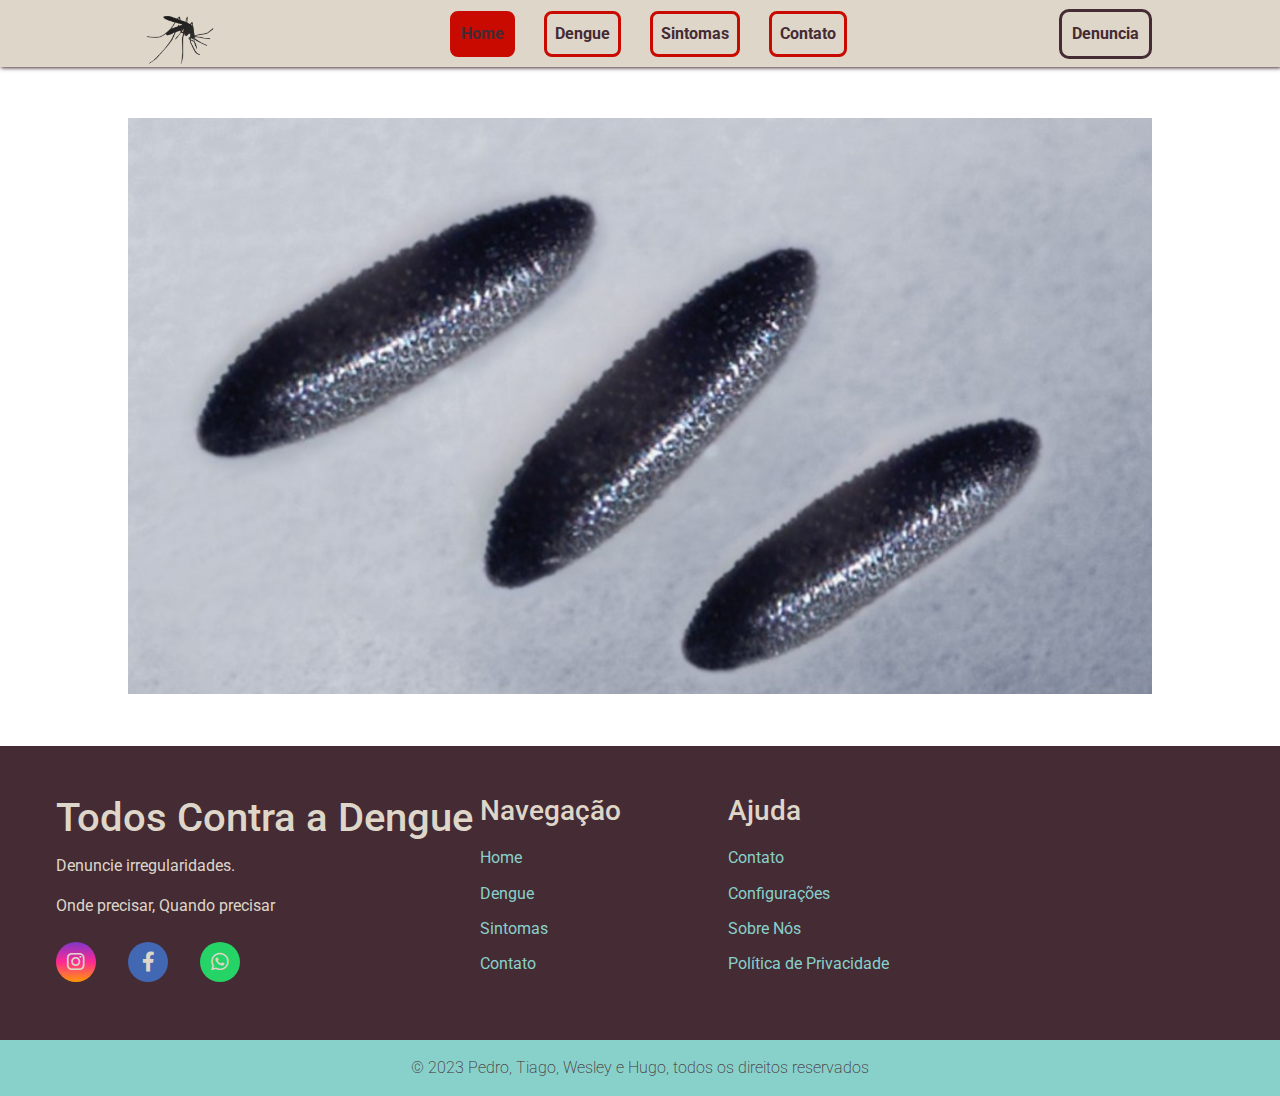
<file: index.html>
<!DOCTYPE html>
<html lang="en">

<head>
    <meta charset="UTF-8">
    <meta name="viewport" content="width=device-width, initial-scale=1.0">
    <meta name="viewport" content="width=device-width, initial-scale=1.0">
    <title>Home - PolarisGroup</title>
    <link rel="icon" type="image/x-icon" href="./Imagens_Polaris/Logo.png">
    <!--link com o style.css-->
    <link rel="stylesheet" href="./styles/style.css">
    <!--link das imagens .svg-->
    <link rel="stylesheet" href="https://cdnjs.cloudflare.com/ajax/libs/font-awesome/6.0.0-beta3/css/all.min.css">
    <!--link com o .css do Bootstrap(usado no carrossel de imagens)-->
    <link rel="stylesheet" href="https://stackpath.bootstrapcdn.com/bootstrap/4.5.2/css/bootstrap.min.css">
    <script src="https://code.jquery.com/jquery-3.5.1.slim.min.js"></script>
    <script src="https://cdn.jsdelivr.net/npm/@popperjs/core@2.9.3/dist/umd/popper.min.js"></script>
    <script src="https://stackpath.bootstrapcdn.com/bootstrap/4.5.2/js/bootstrap.min.js"></script>
    <!--link com fontes do google-->
    <link rel="preconnect" href="https://fonts.googleapis.com">
    <link rel="preconnect" href="https://fonts.gstatic.com" crossorigin>
    <link href="https://fonts.googleapis.com/css2?family=Roboto:wght@400;700&display=swap" rel="stylesheet">
    <title>Header</title>
</head>

<body>
    <div class="header" id="header">
        <!--função do botão ligada ao javascript para abrir e fechar o munu mobile-->
        <button onclick="togglesidebar()" class="btn_menu">
            <svg xmlns="http://www.w3.org/2000/svg" width="20" height="20" fill="currentColor" class="bi bi-list"
                viewBox="0 0 16 16">
                <path fill-rule="evenodd"
                    d="M2.5 12a.5.5 0 0 1 .5-.5h10a.5.5 0 0 1 0 1H3a.5.5 0 0 1-.5-.5m0-4a.5.5 0 0 1 .5-.5h10a.5.5 0 0 1 0 1H3a.5.5 0 0 1-.5-.5m0-4a.5.5 0 0 1 .5-.5h10a.5.5 0 0 1 0 1H3a.5.5 0 0 1-.5-.5" />
            </svg>
        </button>
        <!--Header responsivo do site-->
        <div class="logo">
            <img src="./Imagens_Polaris/denguelogo.png" class="Logoimg" alt="Polaris Logo">
        </div>
        <div class="navbar" id="navbar">
            <button onclick="togglesidebar()" class="btn_menu">
                <svg xmlns="http://www.w3.org/2000/svg" width="20" height="20" fill="currentColor"
                    class="bi bi-arrow-bar-left" viewBox="0 0 16 16">
                    <path fill-rule="evenodd"
                        d="M12.5 15a.5.5 0 0 1-.5-.5v-13a.5.5 0 0 1 1 0v13a.5.5 0 0 1-.5.5M10 8a.5.5 0 0 1-.5.5H3.707l2.147 2.146a.5.5 0 0 1-.708.708l-3-3a.5.5 0 0 1 0-.708l3-3a.5.5 0 1 1 .708.708L3.707 7.5H9.5a.5.5 0 0 1 .5.5" />
                </svg>
            </button>
            <a href="/" class="ativo">Home</a></li>
            <a href="/sobredengue.html">Dengue</a></li>
            <a href="/sintomas.html">Sintomas</a></li>
            <a href="/contato.html">Contato</a></li>
        </div>
        <div class="Sign">
            <a href="#" class="cadastro">Denuncia</a>
        </div>
    </div>

    <!--Conteúdo so site (carrossel e etc)-->
    <div tabindex="0" onclick="closeSidebar()" class="content" id="content">
        <div class=".mx-0">
            <section class="section_carrossel">
                <div id="carouselExampleControls" class="carousel slide" data-ride="carousel" data-interval="3000">
                    <div class="carousel-inner">
                        <div class="carousel-item active">
                            <img src="./Imagens_Polaris/ovos.png" class="d-block w-100 img-fluid" alt="Imagem 1">
                        </div>
                        <div class="carousel-item">
                            <img src="./Imagens_Polaris/larvas.png" class="d-block w-100 img-fluid"
                                alt="Imagem 2">
                        </div>
                        <div class="carousel-item">
                            <img src="./Imagens_Polaris/pupa.png" class="d-block w-100 img-fluid"
                                alt="Imagem 3">
                        </div>
                        <div class="carousel-item">
                            <img src="./Imagens_Polaris/mosquito.png" class="d-block w-100 img-fluid"
                                alt="Imagem 4">
                        </div>
                    </div>
                    <a class="carousel-control-prev" href="#carouselExampleControls" role="button" data-slide="prev">
                        <span class="carousel-control-prev-icon" aria-hidden="true"></span>
                        <span class="sr-only">Previous</span>
                    </a>
                    <a class="carousel-control-next" href="#carouselExampleControls" role="button" data-slide="next">
                        <span class="carousel-control-next-icon" aria-hidden="true"></span>
                        <span class="sr-only">Next</span>
                    </a>
                </div>
            </section>
        </div>
    </div>

    <!--Footer responsivo do site-->
    <footer>
        <div id="footer_contents">
            <div id="footer_contacts">
                <h1>Todos Contra a Dengue</h1>
                <p>Denuncie irregularidades.</p>
                <p>Onde precisar, Quando precisar</p>

                        <div id="footer_social_media">
                            <a href="#" class="footer_link" id="instagram">
                                <i class="fa-brands fa-instagram"></i>
                            </a>
                            <a href="#" class="footer_link" id="facebook">
                                <i class="fa-brands fa-facebook-f"></i>
                            </a>
                            <a href="#" class="footer_link" id="whatsapp">
                                <i class="fa-brands fa-whatsapp"></i>
                            </a>

                        </div>

            </div>

            <ul class="footer_list">
                <li>
                    <h3>Navegação</h3>
                </li>
                <li>
                    <a href="/" class="footer_link">Home</a>
                </li>
                <li>
                    <a href="/sobredengue.html" class="footer_link">Dengue</a>
                </li>
                <li>
                    <a href="/sintomas.html" class="footer_link">Sintomas</a>
                </li>
                <li>
                    <a href="/contato.html" class="footer_link">Contato</a>
                </li>
            </ul>

            <ul class="footer_list">
                <li>
                    <h3>Ajuda</h3>
                </li>
                <li>
                    <a href="#" class="footer_link">Contato</a>
                </li>
                <li>
                    <a href="#" class="footer_link">Configurações</a>
                </li>
                <li>
                    <a href="#" class="footer_link">Sobre Nós</a>
                </li>
                <li>
                    <a href="#" class="footer_link">Política de Privacidade</a>
                </li>
            </ul>
            </div>

        </div>
        <div id="footer_copyright">
            &#169
            2023 Pedro, Tiago, Wesley e Hugo, todos os direitos reservados
        </div>

    </footer>
</body>
<!--Script(basicamente o céebro) do site-->
<script>
    var header = document.getElementById('header');
    var navbar = document.getElementById('navbar');
    var content = document.getElementById('content');
    var showSidebar = false;

//função que configura o botão dizendo o que fazer se ela já estiver ativada ou se estiver desativada

    function togglesidebar() {
        showSidebar = !showSidebar;
        if (showSidebar) {
            navbar.style.marginLeft = '-7vw';
            navbar.style.animationName = 'showSidebar'
            content.style.filter = 'blur(2px)';
        }
        else {
            navbar.style.marginLeft = '-100vw';
            navbar.style.animation = '';
            content.style.filter = '';
        }

    }

    function closeSidebar() {
        if (showSidebar) {
            togglesidebar();
        }
    }

    window.addEventListener('resize', function (event) {
        if (window.innerWidth > 850 && showSidebar) {
            togglesidebar();
        }
    })

    document.getElementById('carouselExampleControls').querySelector('.carousel-control-prev').style.display = 'none';
    document.getElementById('carouselExampleControls').querySelector('.carousel-control-next').style.display = 'none';
</script>

</html>
</file>
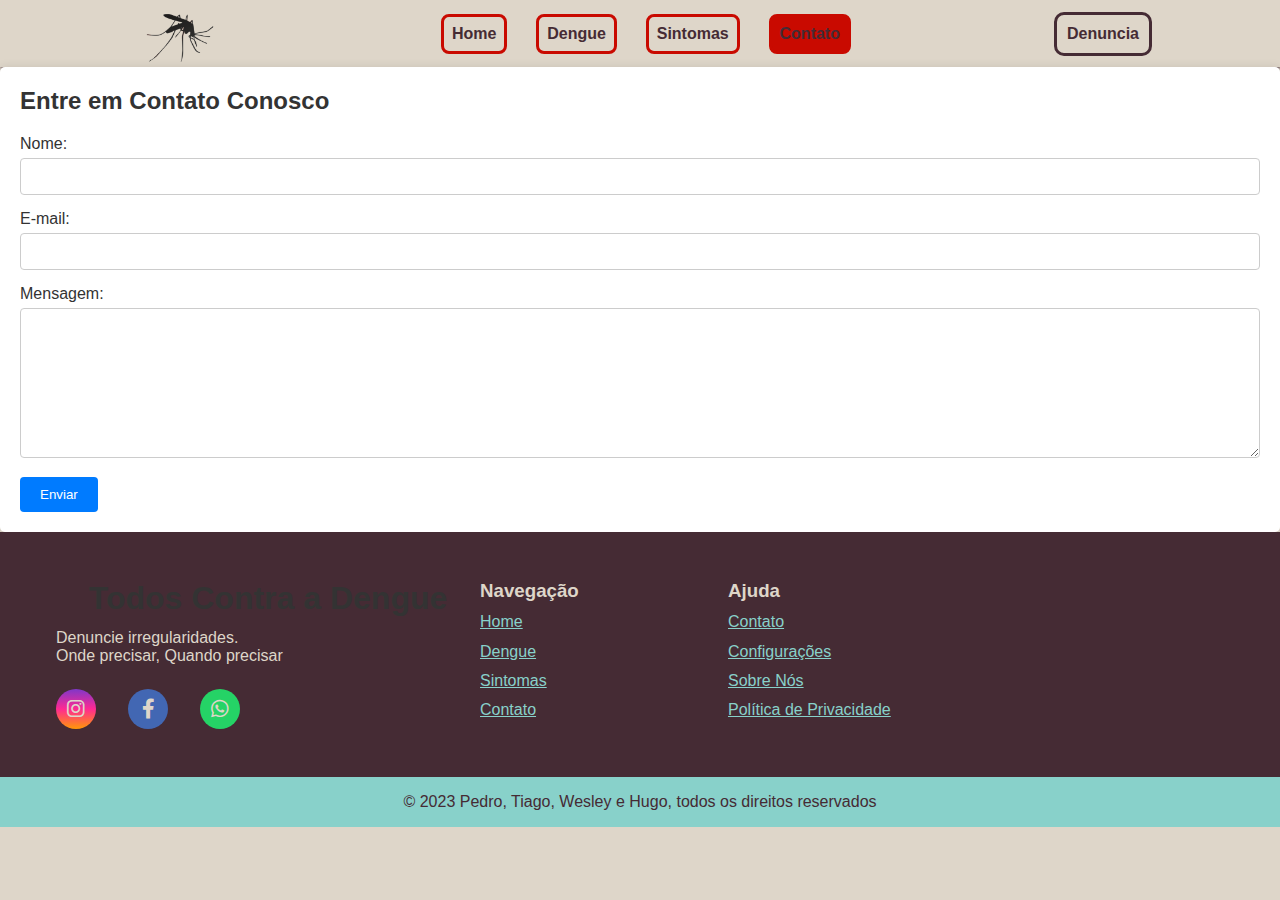
<file: contato.html>
<!DOCTYPE html>
<html lang="en">
<head>
    <meta charset="UTF-8">
    <meta name="viewport" content="width=device-width, initial-scale=1.0">
    <title>Contato - Combate à Dengue</title>
    
    <link rel="stylesheet" href="styles/contato.css">
    <link rel="stylesheet" href="./styles/style.css">
    <link rel="stylesheet" href="./styles/style.css">
    <!--link das imagens .svg-->
    <link rel="stylesheet" href="https://cdnjs.cloudflare.com/ajax/libs/font-awesome/6.0.0-beta3/css/all.min.css">
    <!--link das imagens .svg-->
    <link rel="stylesheet" href="https://cdnjs.cloudflare.com/ajax/libs/font-awesome/6.0.0-beta3/css/all.min.css">
</head>
<body>
    <div class="header" id="header">
        <!--função do botão ligada ao javascript para abrir e fechar o munu mobile-->
        <button onclick="togglesidebar()" class="btn_menu">
            <svg xmlns="http://www.w3.org/2000/svg" width="20" height="20" fill="currentColor" class="bi bi-list"
                viewBox="0 0 16 16">
                <path fill-rule="evenodd"
                    d="M2.5 12a.5.5 0 0 1 .5-.5h10a.5.5 0 0 1 0 1H3a.5.5 0 0 1-.5-.5m0-4a.5.5 0 0 1 .5-.5h10a.5.5 0 0 1 0 1H3a.5.5 0 0 1-.5-.5m0-4a.5.5 0 0 1 .5-.5h10a.5.5 0 0 1 0 1H3a.5.5 0 0 1-.5-.5" />
            </svg>
        </button>
        <!--Header responsivo do site-->
        <div class="logo">
            <img src="./Imagens_Polaris/denguelogo.png" class="Logoimg" alt="Polaris Logo">
        </div>
        <div class="navbar" id="navbar">
            <button onclick="togglesidebar()" class="btn_menu">
                <svg xmlns="http://www.w3.org/2000/svg" width="20" height="20" fill="currentColor"
                    class="bi bi-arrow-bar-left" viewBox="0 0 16 16">
                    <path fill-rule="evenodd"
                        d="M12.5 15a.5.5 0 0 1-.5-.5v-13a.5.5 0 0 1 1 0v13a.5.5 0 0 1-.5.5M10 8a.5.5 0 0 1-.5.5H3.707l2.147 2.146a.5.5 0 0 1-.708.708l-3-3a.5.5 0 0 1 0-.708l3-3a.5.5 0 1 1 .708.708L3.707 7.5H9.5a.5.5 0 0 1 .5.5" />
                </svg>
            </button>
            <a href="/">Home</a></li>
            <a href="/sobredengue.html">Dengue</a></li>
            <a href="/sintomas.html">Sintomas</a></li>
            <a href="/contato.html"  class="ativo">Contato</a></li>
        </div>
        <div class="Sign">
            <a href="#" class="cadastro">Denuncia</a>
        </div>
    </div>

    <section class="contact-form">
        <h2>Entre em Contato Conosco</h2>
        <form action="enviar.php" method="POST">
            <label for="nome">Nome:</label>
            <input type="text" id="nome" name="nome" required>

            <label for="email">E-mail:</label>
            <input type="email" id="email" name="email" required>

            <label for="mensagem">Mensagem:</label>
            <textarea id="mensagem" name="mensagem" required></textarea>

            <button type="submit">Enviar</button>
        </form>
    </section>

    <footer>
        <div id="footer_contents">
            <div id="footer_contacts">
                <h1>Todos Contra a Dengue</h1>
                <p>Denuncie irregularidades.</p>
                <p>Onde precisar, Quando precisar</p>

                        <div id="footer_social_media">
                            <a href="#" class="footer_link" id="instagram">
                                <i class="fa-brands fa-instagram"></i>
                            </a>
                            <a href="#" class="footer_link" id="facebook">
                                <i class="fa-brands fa-facebook-f"></i>
                            </a>
                            <a href="#" class="footer_link" id="whatsapp">
                                <i class="fa-brands fa-whatsapp"></i>
                            </a>

                        </div>

            </div>

            <ul class="footer_list">
                <li>
                    <h3>Navegação</h3>
                </li>
                <li>
                    <a href="/" class="footer_link">Home</a>
                </li>
                <li>
                    <a href="/sobredengue.html" class="footer_link">Dengue</a>
                </li>
                <li>
                    <a href="/sintomas.html" class="footer_link">Sintomas</a>
                </li>
                <li>
                    <a href="/contato.html" class="footer_link">Contato</a>
                </li>
            </ul>

            <ul class="footer_list">
                <li>
                    <h3>Ajuda</h3>
                </li>
                <li>
                    <a href="#" class="footer_link">Contato</a>
                </li>
                <li>
                    <a href="#" class="footer_link">Configurações</a>
                </li>
                <li>
                    <a href="#" class="footer_link">Sobre Nós</a>
                </li>
                <li>
                    <a href="#" class="footer_link">Política de Privacidade</a>
                </li>
            </ul>
            </div>

        </div>
        <div id="footer_copyright">
            &#169
            2023 Pedro, Tiago, Wesley e Hugo, todos os direitos reservados
        </div>

    </footer>
</body>
<script>
    var header = document.getElementById('header');
    var navbar = document.getElementById('navbar');
    var content = document.getElementById('content');
    var showSidebar = false;

//função que configura o botão dizendo o que fazer se ela já estiver ativada ou se estiver desativada

    function togglesidebar() {
        showSidebar = !showSidebar;
        if (showSidebar) {
            navbar.style.marginLeft = '-7vw';
            navbar.style.animationName = 'showSidebar'
            content.style.filter = 'blur(2px)';
        }
        else {
            navbar.style.marginLeft = '-100vw';
            navbar.style.animation = '';
            content.style.filter = '';
        }

    }

    function closeSidebar() {
        if (showSidebar) {
            togglesidebar();
        }
    }

    window.addEventListener('resize', function (event) {
        if (window.innerWidth > 850 && showSidebar) {
            togglesidebar();
        }
    })

    document.getElementById('carouselExampleControls').querySelector('.carousel-control-prev').style.display = 'none';
    document.getElementById('carouselExampleControls').querySelector('.carousel-control-next').style.display = 'none';
</script>
</html>
</file>
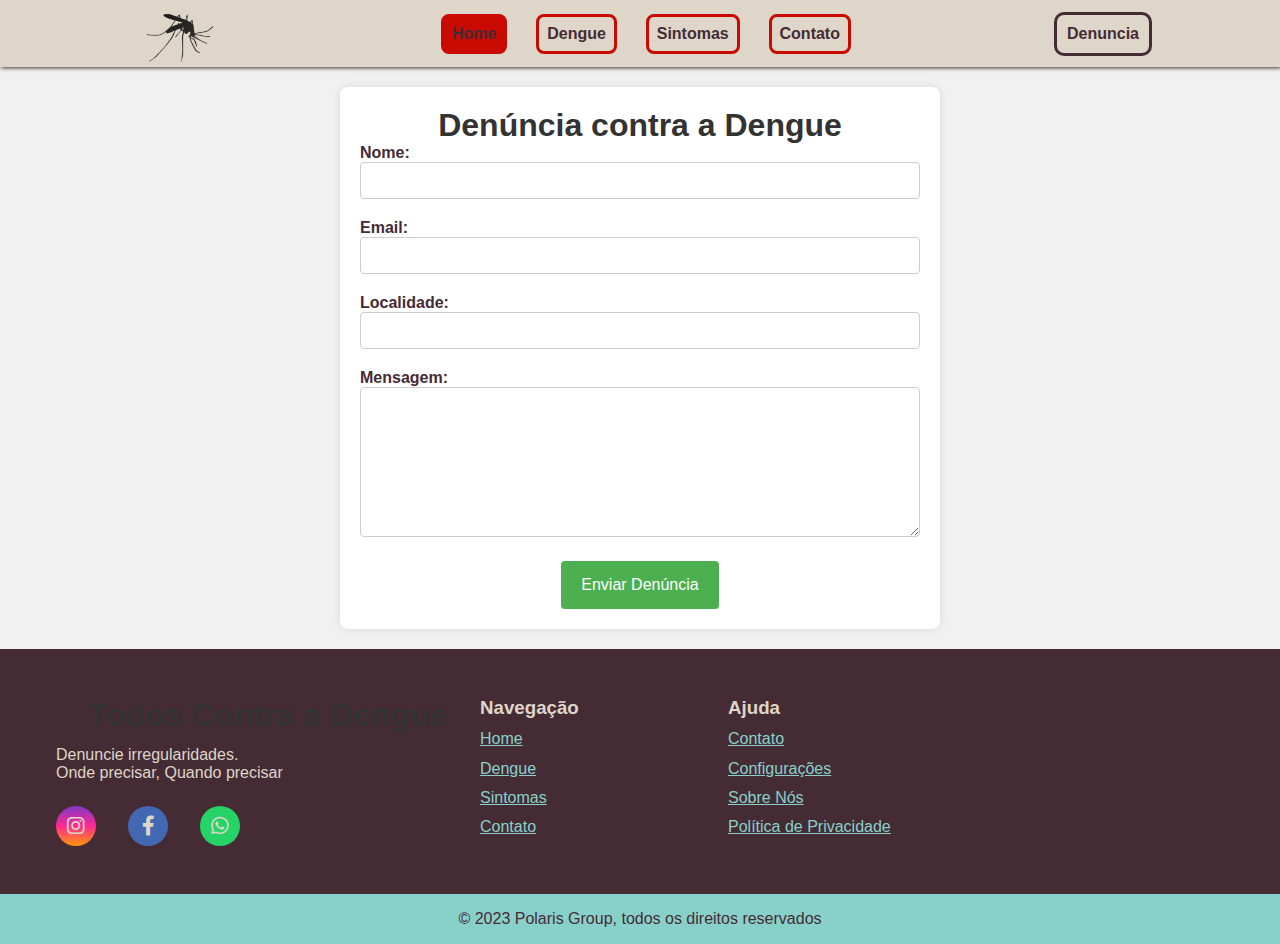
<file: Denuncia.html>
<!DOCTYPE html>
<html lang="pt-br">
<head>
    <meta charset="UTF-8">
    <meta name="viewport" content="width=device-width, initial-scale=1.0">
    <title>Denúncia contra a Dengue</title>
    <link rel="stylesheet" href="styles/style.css">
    <link rel="stylesheet" href="./styles/style.css">
    <!--link das imagens .svg-->
    <link rel="stylesheet" href="https://cdnjs.cloudflare.com/ajax/libs/font-awesome/6.0.0-beta3/css/all.min.css">
    <style>
        body {
            font-family: Arial, sans-serif;
            margin: 0;
            padding: 0;
            background-color: #f1f1f1;
        }

        .container {
            max-width: 600px;
            margin: 20px auto;
            padding: 20px;
            background-color: #fff;
            border-radius: 8px;
            box-shadow: 0 0 10px rgba(0, 0, 0, 0.1);
        }

        h1 {
            text-align: center;
            color: #333;
        }

        label {
            font-weight: bold;
        }

        input[type="text"], textarea {
            width: 100%;
            padding: 10px;
            margin-bottom: 20px;
            border: 1px solid #ccc;
            border-radius: 4px;
            box-sizing: border-box;
        }

        textarea {
            height: 150px;
        }

        input[type="submit"] {
            background-color: #4CAF50;
            color: white;
            padding: 15px 20px;
            border: none;
            border-radius: 4px;
            cursor: pointer;
            font-size: 16px;
            display: block;
            margin: 0 auto;
        }

        input[type="submit"]:hover {
            background-color: #45a049;
        }
    </style>
</head>
<body>
    <div class="header" id="header">
        <!--função do botão ligada ao javascript para abrir e fechar o munu mobile-->
        <button onclick="togglesidebar()" class="btn_menu">
            <svg xmlns="http://www.w3.org/2000/svg" width="20" height="20" fill="currentColor" class="bi bi-list"
                viewBox="0 0 16 16">
                <path fill-rule="evenodd"
                    d="M2.5 12a.5.5 0 0 1 .5-.5h10a.5.5 0 0 1 0 1H3a.5.5 0 0 1-.5-.5m0-4a.5.5 0 0 1 .5-.5h10a.5.5 0 0 1 0 1H3a.5.5 0 0 1-.5-.5m0-4a.5.5 0 0 1 .5-.5h10a.5.5 0 0 1 0 1H3a.5.5 0 0 1-.5-.5" />
            </svg>
        </button>
        <!--Header responsivo do site-->
        <div class="logo">
            <img src="./Imagens_Polaris/denguelogo.png" class="Logoimg" alt="Polaris Logo">
        </div>
        <div class="navbar" id="navbar">
            <button onclick="togglesidebar()" class="btn_menu">
                <svg xmlns="http://www.w3.org/2000/svg" width="20" height="20" fill="currentColor"
                    class="bi bi-arrow-bar-left" viewBox="0 0 16 16">
                    <path fill-rule="evenodd"
                        d="M12.5 15a.5.5 0 0 1-.5-.5v-13a.5.5 0 0 1 1 0v13a.5.5 0 0 1-.5.5M10 8a.5.5 0 0 1-.5.5H3.707l2.147 2.146a.5.5 0 0 1-.708.708l-3-3a.5.5 0 0 1 0-.708l3-3a.5.5 0 1 1 .708.708L3.707 7.5H9.5a.5.5 0 0 1 .5.5" />
                </svg>
            </button>
            <a href="/" class="ativo">Home</a></li>
            <a href="/sobredengue.html">Dengue</a></li>
            <a href="/sintomas.html">Sintomas</a></li>
            <a href="/contato.html">Contato</a></li>
        </div>
        <div class="Sign">
            <a href="#" class="cadastro">Denuncia</a>
        </div>
    </div>
    <div class="container">
        <h1>Denúncia contra a Dengue</h1>
        <form action="#" method="POST">
            <label for="nome">Nome:</label>
            <input type="text" id="nome" name="nome" required>
            
            <label for="email">Email:</label>
            <input type="text" id="email" name="email" required>
            
            <label for="localidade">Localidade:</label>
            <input type="text" id="localidade" name="localidade" required>
            
            <label for="mensagem">Mensagem:</label>
            <textarea id="mensagem" name="mensagem" required></textarea>
            
            <input type="submit" value="Enviar Denúncia">
        </form>
    </div>
    <footer>
        <div id="footer_contents">
            <div id="footer_contacts">
                <h1>Todos Contra a Dengue</h1>
                <p>Denuncie irregularidades.</p>
                <p>Onde precisar, Quando precisar</p>

                        <div id="footer_social_media">
                            <a href="#" class="footer_link" id="instagram">
                                <i class="fa-brands fa-instagram"></i>
                            </a>
                            <a href="#" class="footer_link" id="facebook">
                                <i class="fa-brands fa-facebook-f"></i>
                            </a>
                            <a href="#" class="footer_link" id="whatsapp">
                                <i class="fa-brands fa-whatsapp"></i>
                            </a>

                        </div>

            </div>

            <ul class="footer_list">
                <li>
                    <h3>Navegação</h3>
                </li>
                <li>
                    <a href="/" class="footer_link">Home</a>
                </li>
                <li>
                    <a href="/sobredengue.html" class="footer_link">Dengue</a>
                </li>
                <li>
                    <a href="/sintomas.html" class="footer_link">Sintomas</a>
                </li>
                <li>
                    <a href="/contato.html" class="footer_link">Contato</a>
                </li>
            </ul>

            <ul class="footer_list">
                <li>
                    <h3>Ajuda</h3>
                </li>
                <li>
                    <a href="#" class="footer_link">Contato</a>
                </li>
                <li>
                    <a href="#" class="footer_link">Configurações</a>
                </li>
                <li>
                    <a href="#" class="footer_link">Sobre Nós</a>
                </li>
                <li>
                    <a href="#" class="footer_link">Política de Privacidade</a>
                </li>
            </ul>
            </div>

        </div>
        <div id="footer_copyright">
            &#169
            2023 Polaris Group, todos os direitos reservados
        </div>

    </footer>
</body>
<script>
    var header = document.getElementById('header');
    var navbar = document.getElementById('navbar');
    var content = document.getElementById('content');
    var showSidebar = false;

//função que configura o botão dizendo o que fazer se ela já estiver ativada ou se estiver desativada

    function togglesidebar() {
        showSidebar = !showSidebar;
        if (showSidebar) {
            navbar.style.marginLeft = '-7vw';
            navbar.style.animationName = 'showSidebar'
            content.style.filter = 'blur(2px)';
        }
        else {
            navbar.style.marginLeft = '-100vw';
            navbar.style.animation = '';
            content.style.filter = '';
        }

    }

    function closeSidebar() {
        if (showSidebar) {
            togglesidebar();
        }
    }

    window.addEventListener('resize', function (event) {
        if (window.innerWidth > 850 && showSidebar) {
            togglesidebar();
        }
    })

    document.getElementById('carouselExampleControls').querySelector('.carousel-control-prev').style.display = 'none';
    document.getElementById('carouselExampleControls').querySelector('.carousel-control-next').style.display = 'none';
</script>
</html>
</file>
<file: styles/style.css>
:root{
    --color-cian:  #88d1ca;
    --color-bege:  #ded6c9;
    --color-orange:  #e68a2e;
    --color-red:  #c90a00;
    --color-grey:  #452b34;
}

*{
    margin: 0;
    padding: 0;
    box-sizing: border-box;
}

body{
    font-family:'Roboto', sans-serif;
    background-color: var(--color-bege);
    color: var(--color-grey);
}

body::-webkit-scrollbar {
    display: none;
}

.Logoimg{
    width: 110px;
}

.header,
.Sign,
.navbar{
    display: flex;
    flex-direction: row;
    align-items: center;
}

.header{
    background-color: var(--color-bege);
    box-shadow: 1px 1px 4px var(--color-grey);
    height: 4.2em;
    justify-content: space-between;
    padding: 0 10%;
}

.navbar{
    gap: 1.8em;
    margin-right: 0em;
    z-index: 2;
}

.navbar a{
    text-decoration: none !important;
    border: solid;
    border-radius: 8px;
    border-color: var(--color-red);
    padding: 8px;
    color:var(--color-grey);
    transition: 0.5s;
    font-weight: bold;
}

.navbar :hover{
    background-color: var(--color-orange);
    color: var(--color-bege);
}

.ativo{
    background-color: var(--color-red);
    font-style: var(--color-bege);
    padding: 10px;
    border-radius: 10px;
}


.content{
    text-align: center;
    padding-top: 4%;
    padding-bottom: 4%;
    transition: 1s;   
}

.btn_menu{
    background-color: transparent;
    border: none;
    color: var(--color-grey);
    cursor: pointer;
    display: none
}

@media screen and (max-width: 1100px){
    .header{
        padding: 0 2%;
    }
}

@media screen and (max-width: 900px){
    .btn_menu{
        display: block !important;
    }
    .navbar{
        display: flex;
        position: absolute !important;
        flex-direction: column !important;
        top: 0;
        background-color: var(--color-bege);
        padding-bottom: 100% !important;
        width: 35vw;
        padding: 1em;
        animation-duration: 1s;
        margin-left: -100vw;
        box-shadow: 0.4px 1px 1px;
    }



}

@keyframes showSidebar {
    from {margin-left: -100vw;}
    top {margin-left: -7vw;} 
}


/*Footer*/

footer{
    color: var(--color-bege);
}

#footer_contents{
    background-color: var(--color-grey);
    display: grid;
    grid-template-columns: repeat(4,1fr);
    padding: 3rem 3.5rem;
}

#footer_contacts h1{
    margin-bottom: 0.75rem;
}

#footer_social_media{
    display: flex;
    gap: 2rem;
    margin-right: 15em;
    margin-top: 1.5rem;
}

#footer_social_media .footer_link{
    display: flex;
    align-items: center;
    justify-content: center;
    text-decoration: none !important;
    height: 2.5rem;
    width: 2.5rem;
    color: var(--color-bege);
    border-radius: 50%;
    transition: all 0.4s;
}

#footer_social_media .footer_link i{
    font-size: 1.25rem;
}

#footer_social_media .footer_link:hover{
    opacity: 0.7;
}

#instagram{
    background:linear-gradient(#7f37c9, #ff2992, #ff9807);

}

#facebook{
    background-color: #4267b3;

}

#whatsapp{
    background-color: #25d366;
}

.footer_list{
    display: flex;
    flex-direction: column;
    gap: 0.7rem;
    list-style: none;
}

.footer_list .footer_link{
    color: var(--color-cian);
    transition: all 0.4s;
}

.footer_list .footer_link :hover{
    color: var(--color-orange);
}

#footer_subscribe{
    display: flex;
    flex-direction: column;
    gap: 1.5rem;
    color: var(--color-bege);
    list-style: none !important;
    text-decoration: none !important;
}

#footer_subscribe .ph3{
    color: var(--color-bege);
    list-style: none;
}

#footer_subscribe .plink{
    color: var(--color-cian);
    list-style: none;
    text-decoration: none;
}

#footer_copyright{
    display: flex;
    justify-content: center;
    text-align: center;
    background-color: var(--color-cian);
    color: var(--color-grey);
    font-size: 1rem;
    padding: 1rem;
    font-weight: 200;
}

@media screen and (max-width: 768px) {
    #footer_contents {
        grid-template-columns: repeat(2, 1fr);
        gap: 2rem;
    }
}

@media screen and (max-width: 426px) {
    #footer_contents {
        grid-template-columns: repeat(2, 1fr);
        gap: 2rem;
    }
}

/*Login e cadastro*/

.Sign{
    gap: 1em;
}

.Sign a{
    text-decoration: none !important;
    border: solid !important;
    border-radius: 10px;
    padding: 10px;
    font-weight: bold;
}

.Sign :hover{
    transition: 0.7s;
    background-color: var(--color-red) !important;
}

.login{
    background-color: var(--color-orange) !important;
    color: var(--color-grey) !important;
}

.cadastro{
    color: var(--color-grey) !important;
}

/*slide*/
.section_carrossel{
    width: 80%;
    height: 90%; 
    margin-left: 10%;
    margin-right: 10%;
}


/* SECTION */
.section_title {
    text-align: center;
    font-size: 40%;
    width: 70%;
    height: 90%; 
}

.section_subtitle {
    text-align: center;
    font-weight: 300;
    font-size: 20em;
    margin-top: 5em;
    width: 70%;
    height: 90%; 
}


.card_img {
    width: 70%;
    height: 90%; 
    margin-left: 15%;
    margin-right: 15%;
}

.vermais {
    text-align: center;
    margin-top: -1em;
    margin-bottom: 1em;
    margin-left: 40%;
    margin-right: 40%;
}

main {
    margin-bottom: 0px;
    padding: 0px;
}

.main_img {
    width: 80%;
    height: 95%; 
    margin-left: 10%;
    margin-right: 10%;
}
</file>
<file: styles/contato.css>
body {
    font-family: Arial, sans-serif;
    margin: 0;
    padding: 0;
    background-color: #f2f2f2;
}

.container {
    max-width: 800px;
    margin: 0 auto;
    padding: 20px;
}

h1 {
    color: #333;
    text-align: center;
}

.contact-form {
    background-color: #fff;
    padding: 20px;
    border-radius: 5px;
    box-shadow: 0 0 10px rgba(0, 0, 0, 0.1);
}

.contact-form h2 {
    margin-top: 0;
    margin-bottom: 20px;
    color: #333;
}

.contact-form label {
    display: block;
    margin-bottom: 5px;
    color: #333;
}

.contact-form input[type="text"],
.contact-form input[type="email"],
.contact-form textarea {
    width: 100%;
    padding: 10px;
    margin-bottom: 15px;
    border: 1px solid #ccc;
    border-radius: 4px;
}

.contact-form textarea {
    height: 150px;
}

.contact-form button {
    background-color: #007bff;
    color: #fff;
    border: none;
    padding: 10px 20px;
    cursor: pointer;
    border-radius: 4px;
}

.contact-form button:hover {
    background-color: #00ff4c;
}

.footer {
    background-color: #333;
    color: #fff;
    text-align: center;
    padding: 10px 0;
    position: fixed;
    bottom: 0;
    width: 100%;
}
</file>
